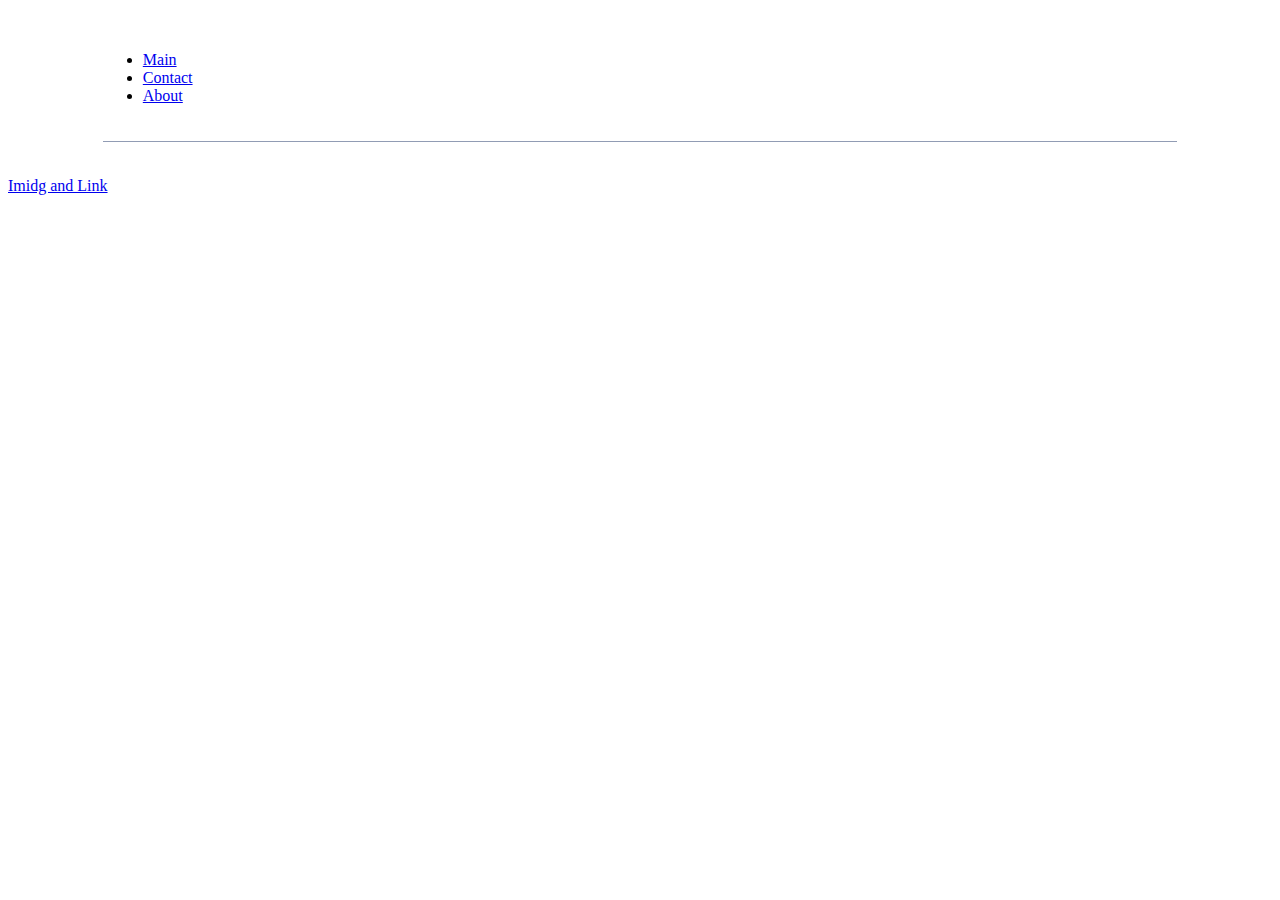
<file: about.html>
<!DOCTYPE html>
<html lang="en">
<head>
	<meta charset="UTF-8">
	<meta http-equiv="X-UA-Compatible" content="IE=edge">
	<meta name="viewport" content="width=device-width, initial-scale=1.0">
	<link rel="stylesheet" href="css/head.css">
	<title>About</title>
</head>
<body>
	
	<header class="about">
		<ul>
			<li><a href="#">Main</a></li>
			<li><a href="#">Contact</a></li>
			<li><a href="#">About</a></li>
		</ul>
		</ul>
	</header>
	<a href="imidg and link.html">Imidg and Link</a><br>
</body>
</html>
</file>
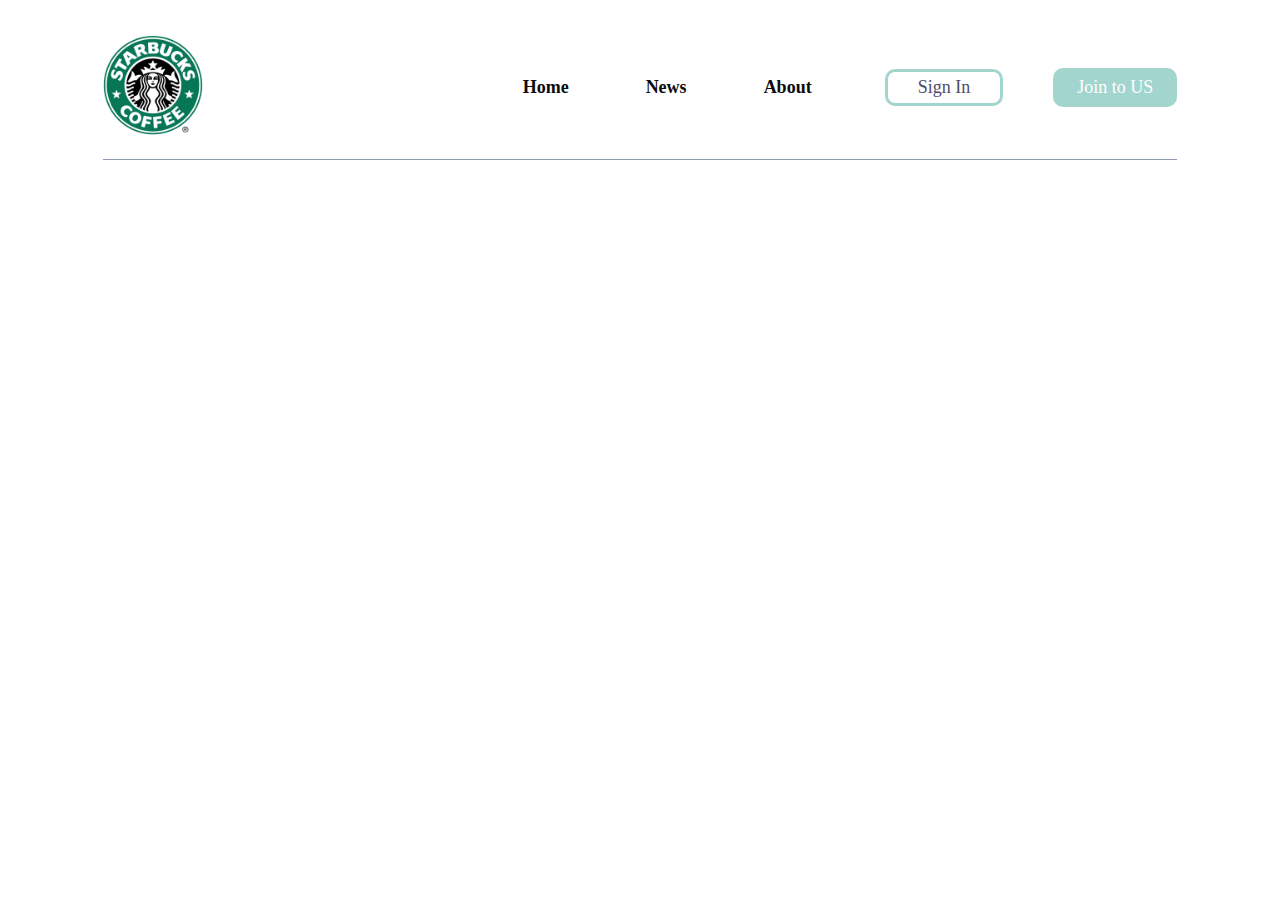
<file: head.html>
<!DOCTYPE html>
<html lang="en">

<head>
	<meta charset="UTF-8">
	<meta http-equiv="X-UA-Compatible" content="IE=edge">
	<meta name="viewport" content="width=device-width, initial-scale=1.0">
	<link rel="stylesheet" href="css/head.css">
	<title>Site_Header</title>
</head>

<body>
	<header>
		<a href="/" class="logo"><img class="gllogo" src="img/star.png" alt=""></a>
		<div class="right_header">
		<ul class="mnu_top">
			<li><a href="#">Home</a></li>
			<li><a href="#">News</a></li>
			<li><a href="#">About</a></li>
		</ul>
		<div class="btns">
			<a href="#" class="btn_white">Sign In</a>
			<a href="#" class="btn_green">Join to US</a>
		</div>
		</div>
	</header>
</body>

</html>
</file>
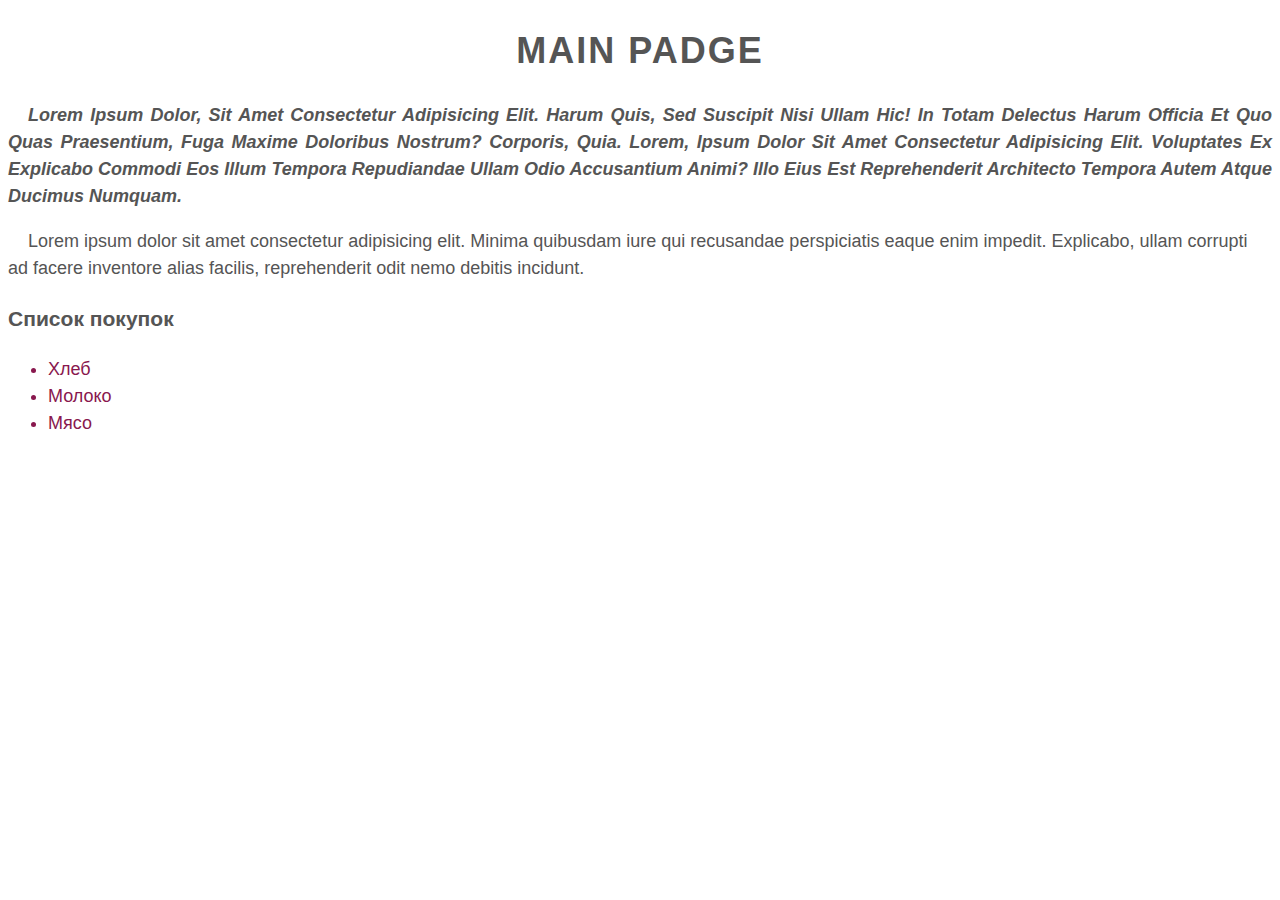
<file: main.html>
<!DOCTYPE html>
<html lang="en">

<head>
	<meta charset="UTF-8">
	<meta http-equiv="X-UA-Compatible" content="IE=edge">
	<meta name="viewport" content="width=device-width, initial-scale=1.0">
	<link rel="stylesheet" href="css/style.css">
	<title>Стилизация текста</title>
</head>

<body>
	<h1 class="title">Main Padge</h1>
	<p class="justify">Lorem ipsum dolor, sit amet consectetur adipisicing elit. Harum quis, sed suscipit nisi ullam hic!
		In totam
		delectus harum officia et quo quas praesentium, fuga maxime doloribus nostrum? Corporis, quia.
		Lorem, ipsum dolor sit amet consectetur adipisicing elit. Voluptates ex explicabo commodi eos illum tempora
		repudiandae ullam odio accusantium animi? Illo eius est reprehenderit architecto tempora autem atque ducimus
		numquam.
	</p>

	<p>
		Lorem ipsum dolor sit amet consectetur adipisicing elit. Minima quibusdam iure qui recusandae perspiciatis eaque
		enim impedit. Explicabo, ullam corrupti ad facere inventore alias facilis, reprehenderit odit nemo debitis
		incidunt.
	</p>

	<h3>Список покупок</h3>
	<ul>
		<li>Хлеб</li>
		<li>Молоко</li>
		<li>Мясо</li>
	</ul>
</body>

</html>
</file>
<file: css/head.css>
.gllogo {
	width: 100px;
	height: 100px;
	max-width: 100%;
}

header {
	margin: 35px auto;
	max-width: 85%;
	display: -webkit-flex;
	display: -ms-flex;
	display: flex;
	-ms-align-items: center;
	align-items: center;
	padding-bottom: 20px;
	border-bottom: 1px solid rgb(59, 79, 121, .56);
	justify-content: space-between;
}

header .right_header{
	display: -webkit-flex ;
	display: -ms-flex;
	display: flex;
	-ms-flex-align: center;
	align-items: center;
}

header .mnu_top {
	list-style-type: none;
}

header .mnu_top li {
	display: inline-block;
	margin-right: 73px;
}

header .mnu_top li a {
	display: block;
	text-decoration: none;
	color: rgb(13, 12, 13);
	font-size: 18px;
	font-weight: 600;
}

header .mnu_top li a:hover {
	color: rgb(181, 63, 63);
}

header .btns {
	display: -webkit-flex;
	display: -ms-flexbox;
	display: flex;
	-ms-flex-align: center;
	align-items: center;
} 

 header .btns>a {
	border-radius: 10px;
	text-decoration: none;
	transition: all;
}

header .btns .btn_white {
	color: #4f4c67;
	font-size: 18px;
	font-weight: 500;
	border: 3px solid #a2d5ce;
	padding: 5px 30px;
	margin-right: 50px;
}

header .btns .btn_white:hover {
	background-color: #a2d5ce;
}

header .btns .btn_green {
	font-size: 16px;
	color: #fff;
	font-size: 18px;
	font-weight: 500;
	padding: 9px 24px;
	background-color: #a2d5ce;
}

header .btns .btn_green:hover {
	background-color: rgb(156, 144, 144);
}
</file>
<file: css/style.css>
body {
	font-family: Tahoma, sans-serif ;
	font-size: 18px;
	color: #555;
	line-height: 1.5;
}

.title{
	font-family: Arial, Helvetica, sans-serif;
	text-align: center;
	letter-spacing: 2px;
	text-transform: uppercase;
}

.justify{
	text-align: justify;
	font-weight: bold;
	font-style: italic;
	text-transform: capitalize;
}

p{
	text-indent: 20px;
}

ul{
	list-style-type:disc;
	list-style-position:outside;
	color: rgb(137, 24, 78);
}

.img{
   align-items: left;
}

.had{
   text-align: center;
	height: 50px;
	background-color: rgb(206, 193, 193);
   padding: 20px;
   margin: 30px;
}

.had a{
   margin: 10px;
}
</file>
